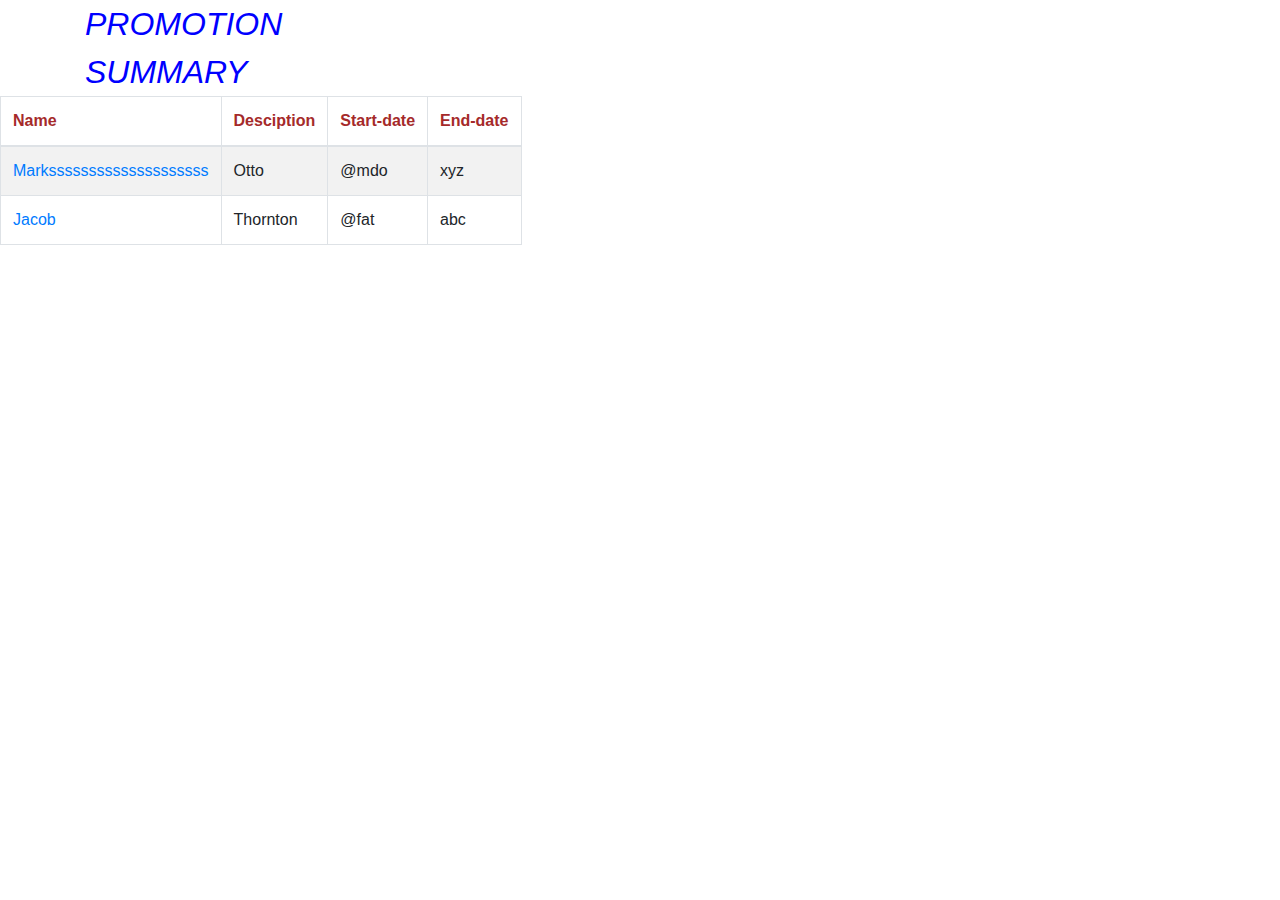
<file: admin_promotion_summary.html>
<!doctype html>
<html lang="en">
  <head>
    <title>Title</title>
    <!-- Required meta tags -->
    <meta charset="utf-8">
    <meta name="viewport" content="width=device-width, initial-scale=1, shrink-to-fit=no">

    <!-- Bootstrap CSS -->
    <link rel="stylesheet" href="https://stackpath.bootstrapcdn.com/bootstrap/4.3.1/css/bootstrap.min.css" integrity="sha384-ggOyR0iXCbMQv3Xipma34MD+dH/1fQ784/j6cY/iJTQUOhcWr7x9JvoRxT2MZw1T" crossorigin="anonymous">
  </head>
  <body>

    <div class="container">
        <div class="row">
            
            <div class="col-4" style="color:blue ; font-style:italic ; font-size:xx-large;">PROMOTION SUMMARY</div>
            <div class="col-4"></div>
            <div class="col-4"></div>
        </div>
    </div>
      <!--table-->
      <table class="table table-striped w-auto table-bordered">
        <thead>
          <tr style="color:brown">
           
            <th scope="col">Name</th>
            <th scope="col">Desciption</th>
            <th scope="col">Start-date</th>
            <th scope="col">End-date</th>
          </tr>
        </thead>
        <tbody>
            <div class="row">
          <tr>
            
            <td><a href="#">Markssssssssssssssssssss</a></td>
            <td>Otto</td>
            <td>@mdo</td>
            <td>xyz</td>
          </tr>
          <tr>
           
            <td> <a href="#">Jacob</a></td>
            <td>Thornton</td>
            <td>@fat</td>
            <td>abc</td>
          </tr>
          
        </tbody>
        </div>
      </table>
    <!-- Optional JavaScript -->
    <!-- jQuery first, then Popper.js, then Bootstrap JS -->
    <script src="https://code.jquery.com/jquery-3.3.1.slim.min.js" integrity="sha384-q8i/X+965DzO0rT7abK41JStQIAqVgRVzpbzo5smXKp4YfRvH+8abtTE1Pi6jizo" crossorigin="anonymous"></script>
    <script src="https://cdnjs.cloudflare.com/ajax/libs/popper.js/1.14.7/umd/popper.min.js" integrity="sha384-UO2eT0CpHqdSJQ6hJty5KVphtPhzWj9WO1clHTMGa3JDZwrnQq4sF86dIHNDz0W1" crossorigin="anonymous"></script>
    <script src="https://stackpath.bootstrapcdn.com/bootstrap/4.3.1/js/bootstrap.min.js" integrity="sha384-JjSmVgyd0p3pXB1rRibZUAYoIIy6OrQ6VrjIEaFf/nJGzIxFDsf4x0xIM+B07jRM" crossorigin="anonymous"></script>
  </body>
</html>
</file>
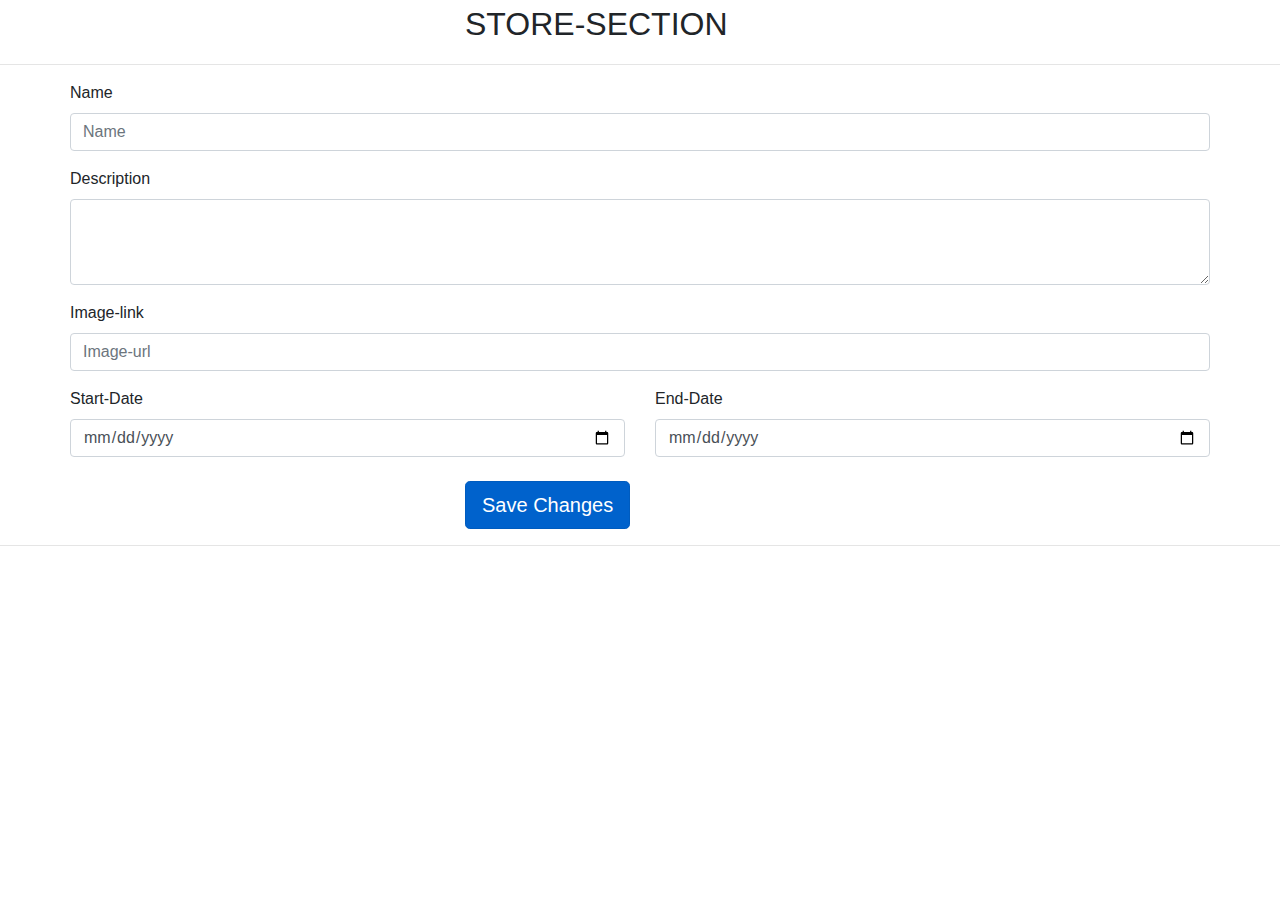
<file: admin_storeSection.html>
<!doctype html>
<html lang="en">
  <head>
    <title>Title</title>
    <!-- Required meta tags -->
    <meta charset="utf-8">
    <meta name="viewport" content="width=device-width, initial-scale=1, shrink-to-fit=no">

    <!-- Bootstrap CSS -->
    <link rel="stylesheet" href="https://stackpath.bootstrapcdn.com/bootstrap/4.3.1/css/bootstrap.min.css" integrity="sha384-ggOyR0iXCbMQv3Xipma34MD+dH/1fQ784/j6cY/iJTQUOhcWr7x9JvoRxT2MZw1T" crossorigin="anonymous">
  </head>
  <body>
    <div class="container">
        <div class="row">
            <div class="col-4"></div>
            <div class="col-4" style="font-size:xx-large">STORE-SECTION</div>
            <div class="col-4"></div>
        </div>
    </div>
      <!--form-->
      <hr>
<div class="container">
    <div class="row">
      <form>
        <div class="form-group">
           <label for="exampleFormControlInput1" name="name">Name</label><br>
          <input type="text" class="form-control" name="name" id="name" placeholder="Name" title="Enter 10 alphabets as name"  pattern="[A-Za-z]{10}" required>
        </div>

        <div class="form-group">
          <label for="exampleFormControlTextarea1" name="description">Description</label>
          <textarea class="form-control" id="description" name="description" rows="3" cols="200" placeholer="Description" title="Enter description as number and words"  pattern="[A-Za-z0-9]{100}" required></textarea>
        </div>

        <div class="form-group">
            <label for="exampleFormControlTextarea1" name="image_url">Image-link</label>
            <input type="text" class="form-control" name="image_url id="image_url placeholder="Image-url" title="Enter link"  pattern="[A-Za-z]{10}" required></label>
          </div>

        <div class="row">
          <div class="col">
            <label for="exampleFormControlInput1" name="start_date">Start-Date</label><br>
            <input type="date" class="form-control" placeholder="First name" id="start_date" name="start_date" title="enter start date" required>
          </div>
          <div class="col">
            <label for="exampleFormControlInput1" name="end_date">End-Date</label><br>
            <input type="date" class="form-control" placeholder="Last name" id="end_date" name="end_date" title="enter end date" required>
          </div>
        </div>
        
        <div class="container">
          <div class="row">
            <div class="col-4">
            </div>
            <div class="col-4">
              <br><a href="#" class="btn btn-primary btn-lg active" role="button" aria-pressed="true" >Save Changes</a>
            </div>
            <div class="col-4">
            </div>
          </div>
        </div>
      </form>
    </div>
</div>
<hr>
    <!-- Optional JavaScript -->
    <!-- jQuery first, then Popper.js, then Bootstrap JS -->
    <script src="https://code.jquery.com/jquery-3.3.1.slim.min.js" integrity="sha384-q8i/X+965DzO0rT7abK41JStQIAqVgRVzpbzo5smXKp4YfRvH+8abtTE1Pi6jizo" crossorigin="anonymous"></script>
    <script src="https://cdnjs.cloudflare.com/ajax/libs/popper.js/1.14.7/umd/popper.min.js" integrity="sha384-UO2eT0CpHqdSJQ6hJty5KVphtPhzWj9WO1clHTMGa3JDZwrnQq4sF86dIHNDz0W1" crossorigin="anonymous"></script>
    <script src="https://stackpath.bootstrapcdn.com/bootstrap/4.3.1/js/bootstrap.min.js" integrity="sha384-JjSmVgyd0p3pXB1rRibZUAYoIIy6OrQ6VrjIEaFf/nJGzIxFDsf4x0xIM+B07jRM" crossorigin="anonymous"></script>
  </body>
</html>
</file>
